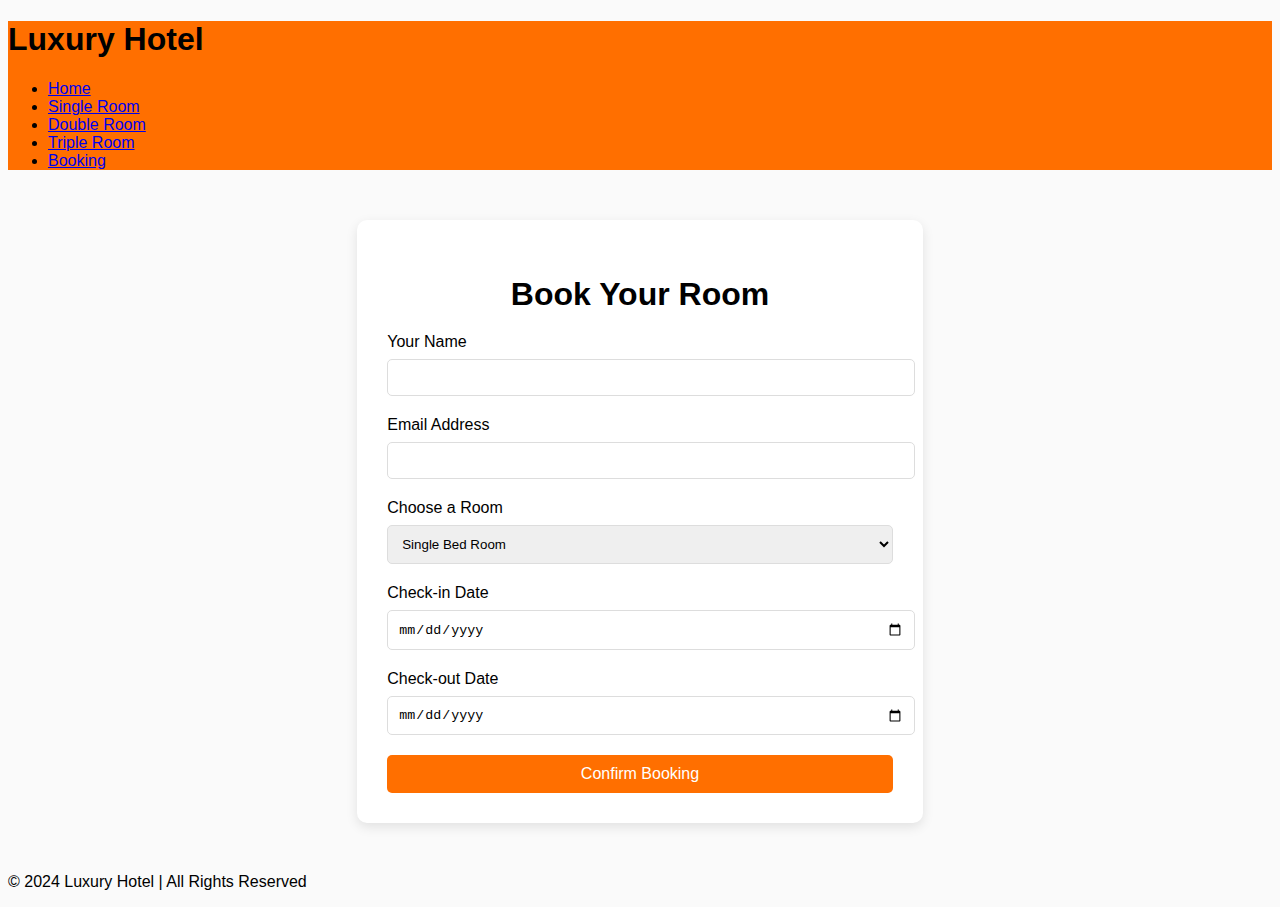
<file: booking.html>
<!DOCTYPE html>
<html lang="en">
<head>
    <meta charset="UTF-8">
    <meta name="viewport" content="width=device-width, initial-scale=1.0">
    <title>Booking - Luxury Hotel</title>
    <link rel="stylesheet" href="booking.css">
</head>
<body>

    <header>
        <div class="logo">
            <h1>Luxury Hotel</h1>
        </div>
        <nav>
            <ul>
                <li><a href="index.html">Home</a></li>
                <li><a href="single.html">Single Room</a></li>
                <li><a href="double.html">Double Room</a></li>
                <li><a href="triple.html">Triple Room</a></li>
                <li><a href="booking.html">Booking</a></li>
            </ul>
        </nav>
    </header>

    <section class="booking-form">
        <h2>Book Your Room</h2>
        <form action="#">
            <label for="name">Your Name</label>
            <input type="text" id="name" name="name" required>

            <label for="email">Email Address</label>
            <input type="email" id="email" name="email" required>

            <label for="room">Choose a Room</label>
            <select id="room" name="room">
                <option value="single">Single Bed Room</option>
                <option value="double">Double Bed Room</option>
                <option value="triple">Triple Bed Room</option>
            </select>

            <label for="checkin">Check-in Date</label>
            <input type="date" id="checkin" name="checkin" required>

            <label for="checkout">Check-out Date</label>
            <input type="date" id="checkout" name="checkout" required>

            <button type="submit">Confirm Booking</button>
        </form>
    </section>

    <footer>
        <p>&copy; 2024 Luxury Hotel | All Rights Reserved</p>
    </footer>

    <script src="booking.js"></script>
</body>
</html>
</file>
<file: booking.css>
/* Booking Page */
body {
    background-color: #fafafa;
    font-family: 'Arial', sans-serif;
}

header {
    background-color: #ff6f00;
}

.booking-form {
    width: 40%;
    margin: 50px auto;
    background-color: #fff;
    padding: 30px;
    border-radius: 10px;
    box-shadow: 0 4px 12px rgba(0, 0, 0, 0.1);
}

.booking-form h2 {
    text-align: center;
    font-size: 2rem;
    margin-bottom: 20px;
}

.booking-form label {
    display: block;
    margin-bottom: 8px;
}

.booking-form input, .booking-form select {
    width: 100%;
    padding: 10px;
    margin-bottom: 20px;
    border: 1px solid #ddd;
    border-radius: 5px;
}

.booking-form button {
    width: 100%;
    padding: 10px;
    background-color: #ff6f00;
    border: none;
    color: white;
    border-radius: 5px;
    font-size: 1rem;
    cursor: pointer;
}

.booking-form button:hover {
    background-color: #d87c00;
}
</file>
